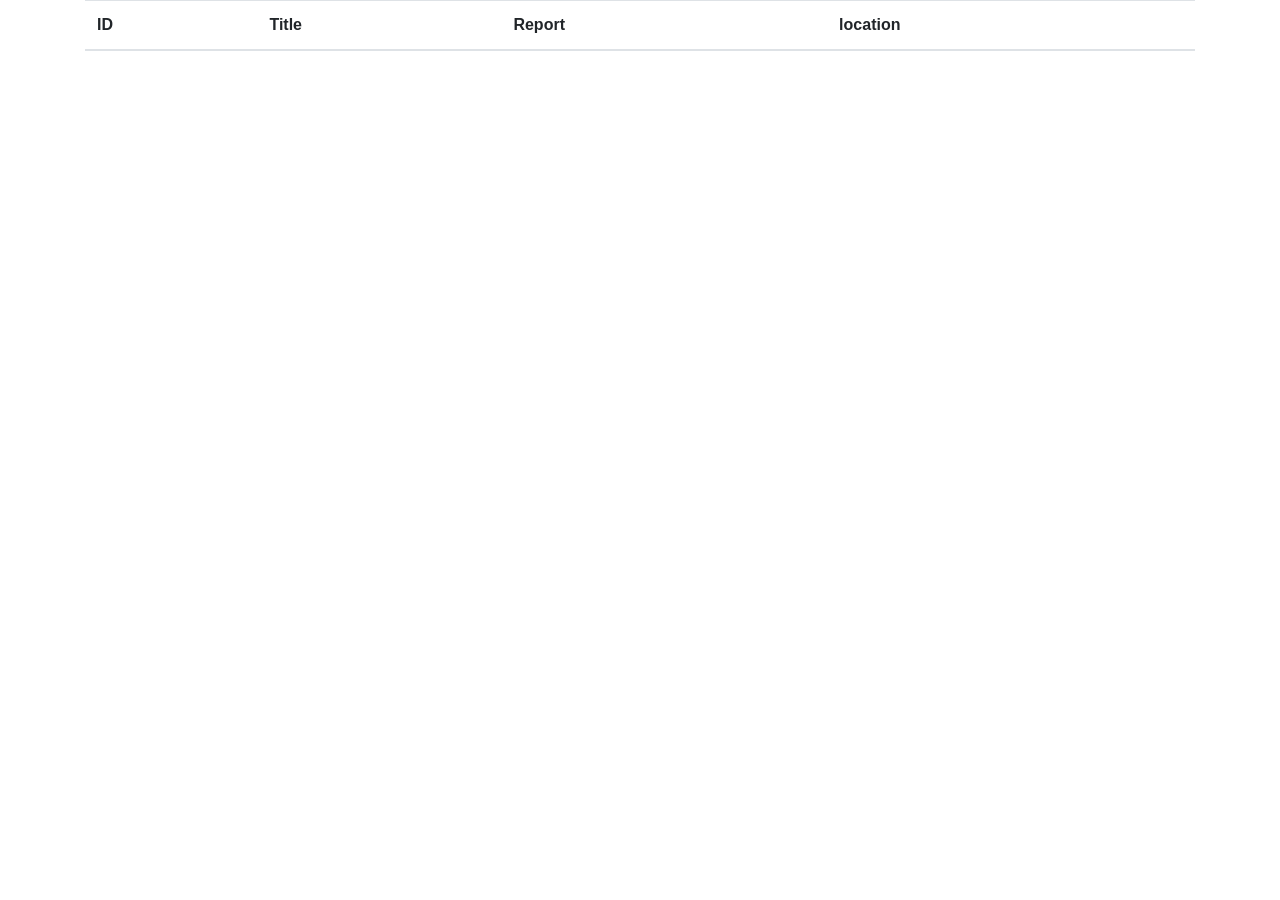
<file: src/main/resources/static/admin.html>
<!DOCTYPE html>
<html lang="en">
<head>
    <meta charset="UTF-8">
    <meta http-equiv="X-UA-Compatible" content="IE=edge">
    <link rel="stylesheet" href="https://maxcdn.bootstrapcdn.com/bootstrap/4.3.1/css/bootstrap.min.css">
    <meta name="viewport" content="width=device-width, initial-scale=1.0">
    <title>Dashboard</title>
</head>
<body>
<div class="container">
    <table class="table table-stripped">
        <thead>
        <tr>
            <th>ID</th>
            <th>Title</th>
            <th>Report</th>
            <th>location</th>
        </tr>
        </thead>
        <tbody id="data">

        </tbody>
    </table>
</div>
<script>
            fetch("https://d51e-27-4-109-125.eu.ngrok.io/view/all-reports").then(
                res=>{
                    res.json().then(
                        data=>{
                            console.log(data)
                            if(data.length>0){
                                var temp="";
                                data.forEach((u)=>{
                                    temp+="<tr>";
                                    temp+="<td>"+u.id+"</td>";
                                    temp+="<td>"+u.reportName+"</td>";
                                    temp+="<td>"+u.reportContent+"</td>";
                                    temp+="<td>"+u.location+"</td></tr>";                                })
                                document.getElementById("data").innerHTML=temp;
                            }
                        }
                    )
                }
            )
</script>
</body>
</html>
</file>
